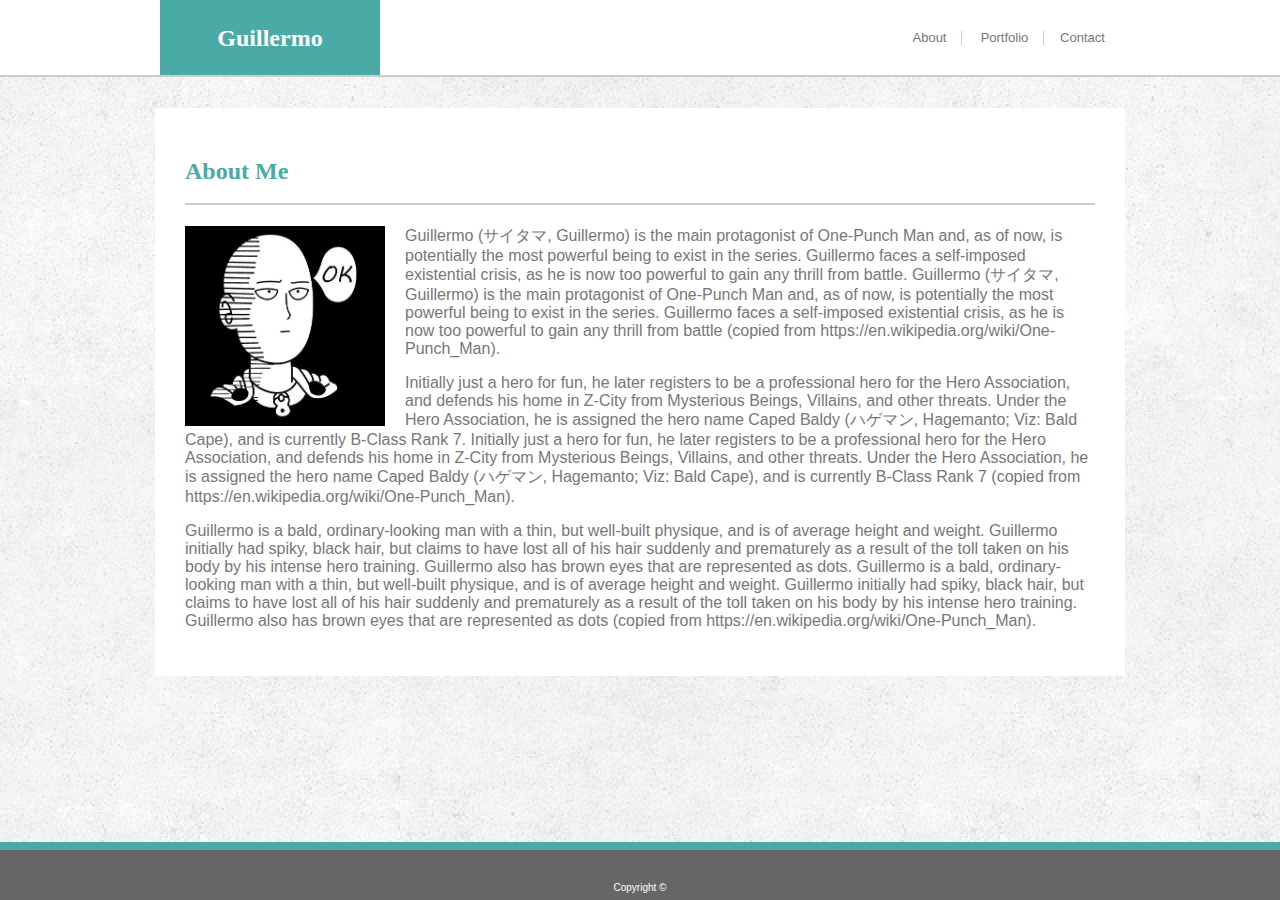
<file: index.html>
<!DOCTYPE html>
<html lang="en">
<head>
    <meta charset="UTF-8">
    <meta name="viewport" content="width=device-width, initial-scale=1.0">
    <meta http-equiv="X-UA-Compatible" content="ie=edge">
    <link rel="stylesheet" href="assets/css/style.css">
    <title>One-Punch Man</title>
    <!--Creating favicon on tab were is supported-->
    <link rel="shortcut icon" type="image/png" href="https://steamcdn-a.akamaihd.net/steamcommunity/public/images/avatars/73/73cd6115340d421d0b600e4a86e687c39feff8a1_full.jpg"/>
</head>
<body>
    <!--Creating navigation tab-->
    <div id="upperContainer">
        <div id="wrapper">
            <!--Container for links to additional pages-->
            <div id="otherPages">
                <div class="topRight" id="About">
                    <span class="littleLine">
                        <a href="index.html">
                            About 
                        </a>
                    </span>
                </div>
                <div class="topRight" id="Portfolio">
                    <span class="littleLine">
                        <a href="portfolio.html">
                            Portfolio 
                        </a>
                    </span> 
                </div>
                <div class="topRight" id="Contact">
                    <a href="contact.html">
                        Contact 
                    </a> 
                </div> 
            </div>   
            <div id="myName">
                <div id="myNameContainer">
                    Guillermo
                </div>
            </div>
        </div>
    </div>
    <br>
    <div id="bodyparent">
        <!--Content container-->
        <div id="aboutMeContainer">
            <h2 id="aboutMe">
                About Me
            <h2>
        </div>
        <br>
        <div id="nextToImage">
            <img id="myImage" src="assets/images/711YqJG3p2L._SX425_.jpg" alt="One Punch Man">
            <p>
                Guillermo (サイタマ, Guillermo) is the main protagonist of One-Punch Man and, as of now, is potentially the most powerful being to exist in the series. Guillermo faces a self-imposed existential crisis, as he is now too powerful to gain any thrill from battle. Guillermo (サイタマ, Guillermo) is the main protagonist of One-Punch Man and, as of now, is potentially the most powerful being to exist in the series. Guillermo faces a self-imposed existential crisis, as he is now too powerful to gain any thrill from battle (copied from https://en.wikipedia.org/wiki/One-Punch_Man).
            </p>
            <p>
                Initially just a hero for fun, he later registers to be a professional hero for the Hero Association, and defends his home in Z-City from Mysterious Beings, Villains, and other threats. Under the Hero Association, he is assigned the hero name Caped Baldy (ハゲマン, Hagemanto; Viz: Bald Cape), and is currently B-Class Rank 7. Initially just a hero for fun, he later registers to be a professional hero for the Hero Association, and defends his home in Z-City from Mysterious Beings, Villains, and other threats. Under the Hero Association, he is assigned the hero name Caped Baldy (ハゲマン, Hagemanto; Viz: Bald Cape), and is currently B-Class Rank 7 (copied from https://en.wikipedia.org/wiki/One-Punch_Man).
            </p>
            <p>
                Guillermo is a bald, ordinary-looking man with a thin, but well-built physique, and is of average height and weight. Guillermo initially had spiky, black hair, but claims to have lost all of his hair suddenly and prematurely as a result of the toll taken on his body by his intense hero training. Guillermo also has brown eyes that are represented as dots. Guillermo is a bald, ordinary-looking man with a thin, but well-built physique, and is of average height and weight. Guillermo initially had spiky, black hair, but claims to have lost all of his hair suddenly and prematurely as a result of the toll taken on his body by his intense hero training. Guillermo also has brown eyes that are represented as dots (copied from https://en.wikipedia.org/wiki/One-Punch_Man).
            </p>
        </div>
    </div>
    <!--Footer for Copyright Container sticked to the bottom of the page-->
    <div id="copyrightContainer">
        <div id="copyright">
            Copyright ©
        </div>
    </div>
</body>
</html>
</file>
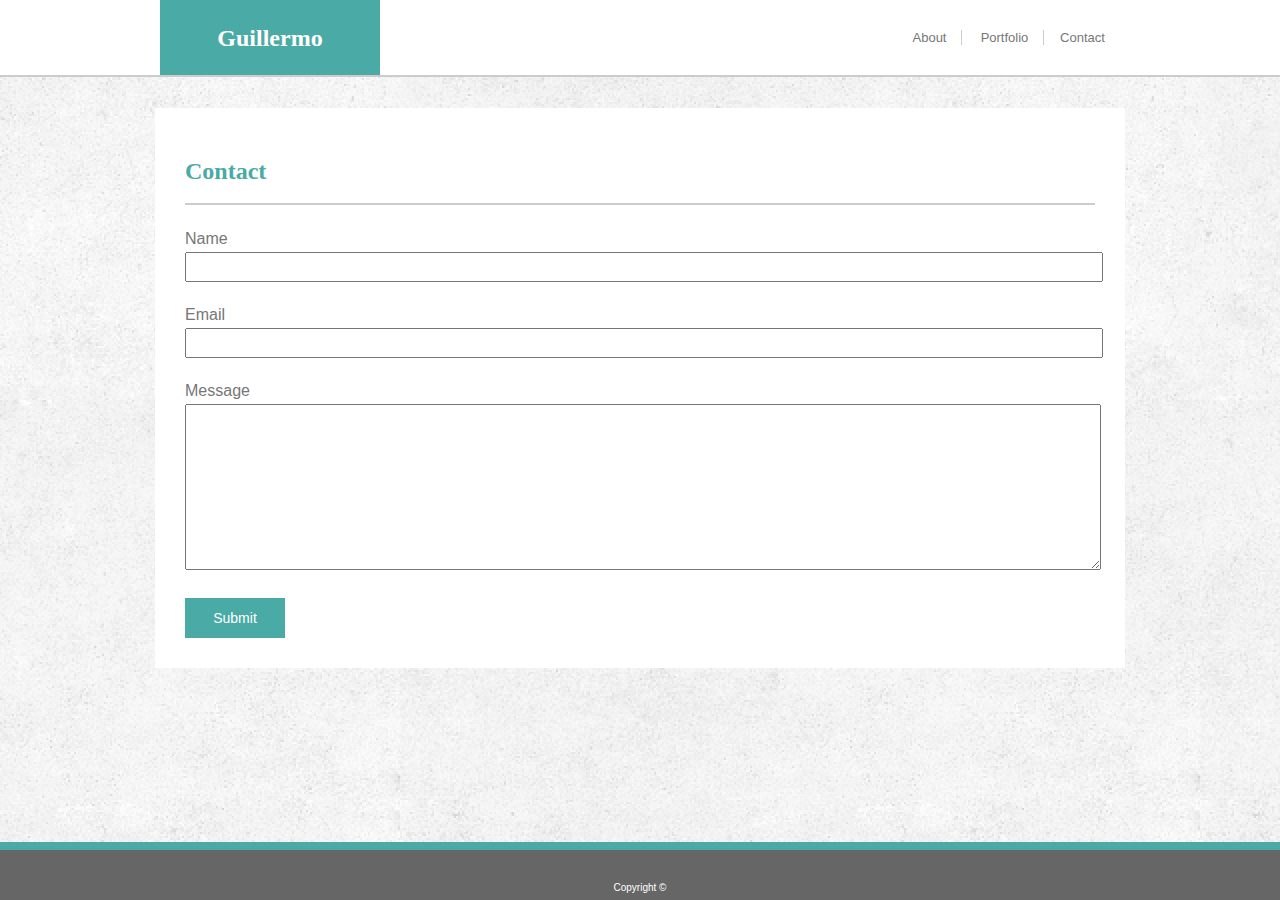
<file: contact.html>
<!DOCTYPE html>
<html lang="en">
<head>
    <meta charset="UTF-8">
    <meta name="viewport" content="width=device-width, initial-scale=1.0">
    <meta http-equiv="X-UA-Compatible" content="ie=edge">
    <link rel="stylesheet" href="assets/css/style.css">
    <title>One-Punch Man</title>
    <!--Creating favicon on tab were is supported-->
    <link rel="shortcut icon" type="image/png" href="https://steamcdn-a.akamaihd.net/steamcommunity/public/images/avatars/73/73cd6115340d421d0b600e4a86e687c39feff8a1_full.jpg"/>
</head>
<body>
    <!--Creating navigation tab-->
    <div id="upperContainer">
        <div id="wrapper">
            <!--Container for links to additional pages-->
            <div id="otherPages">
                <div class="topRight" id="About">
                    <span class="littleLine">
                        <a href="index.html">
                            About 
                        </a>
                    </span>
                </div>
                <div class="topRight" id="Portfolio">
                    <span class="littleLine">
                        <a href="portfolio.html">
                            Portfolio 
                        </a>
                    </span> 
                </div>
                <div class="topRight" id="Contact">
                    <a href="contact.html">
                        Contact 
                    </a> 
                </div> 
            </div>   
            <div id="myName">
                <div id="myNameContainer">
                    Guillermo
                </div>
            </div>
        </div>
    </div>
    <br>
    <div id="bodyparent">
        <div id="aboutMeContainer">
            <h2 id="aboutMe">
                Contact
            <h2>
        </div>
        <br>
        <!--Content container-->
        <div id="form">
            <!--Creation of form for contact information input-->
            <form>
                Name
                <br>
                <input type="text" name="name">
                Email
                <br>
                <input type="text" name="email">
                Message
                <br>
                <textarea class="mssg" type="text" name="mssg">
                </textarea>
                <br>
                <input class="submit" type="submit" value="Submit">
            </form>
        </div>
    </div>
    <!--Footer for Copyright Container sticked to the bottom of the page-->
    <div id="copyrightContainer">
            <div id="copyright">
                Copyright ©
            </div>
    </div>
</body>
</html>
</file>
<file: assets/css/style.css>
html, body {
    margin: 0;
    padding: 0;
    background: black;
    background-image: url(../images/subtle_grunge/subtle_grunge_@2X.png);
}

/*navigation styling*/
#upperContainer {
    font-family: 'Georgia', 'Times New Roman', Times, serif;
    height: 75px;
    background-color: #ffffff;
    border-bottom: 2px solid;
    border-color: #cccccc;
    margin: 0;
    padding: 0;
    top: 0px;
    position: fixed;
    width: 100%;
    z-index: 99;

}

#wrapper {
    height: 75px;
    margin: 0 auto;
    width: 960px;
    /*background: yellow;*/
}

#myName {
    position: absolute;
    width: 220px;
    height: 75px;
    background: #4aaaa5;  
    font-weight: bold;
    font-size: x-large;
    color: #ffffff;
    margin: 0 auto; 
}

#myNameContainer {
    text-align: center;
    margin: 0 auto;
    position: absolute;
    top: 50%;
    left: 50%;
    transform: translate(-50%, -50%);
}

#otherPages {
    float: right;
    margin-left: auto;
    margin-right: 0;
    text-align: center;
}

/*Links styling*/
a {
    text-decoration: none;
    color: #777777;
}

/*Separation line for links styling*/
.littleLine {
    border-right: 1px solid;
    border-color: #cccccc;
    padding-right: 15px;
    padding-left: 10px;
}

.topRight {
    float: left;
    position: relative;
    /*background: purple;*/
    width: 75px;
    height: 75px;
    font-family: 'Arial', 'Helvetica Neue', Helvetica, sans-serif;
    font-size: small;
    line-height: 75px;
}

#Contact {
    /*background: #000000;*/
    padding-right: 0px;
}

/*Content styling*/
#bodyparent {
    clear: both;
    width: 910px;
    background: #ffffff;
    padding: 30px;
    overflow: auto;
    margin: 0 auto 0 auto;
    margin-top: 90px;
    margin-bottom: 90px;
}

#aboutMeContainer {
    position: absolute;
    /* background: orange; */
    width: 910px;
    border-bottom: 2px solid;
    border-color: #cccccc;
    height: 65px;
}

h2 {
    color: #4aaaa5;
    font-family: 'Georgia', 'Times New Roman', Times, serif;
}

#nextToImage {
    position: relative;
    margin-top: 70px;
}

#myImage {
    float: left;
    width: 200px;
    height: 200px;
    clear: both;
    margin-right: 20px;
}

p {
    color: #777777;
    margin-left: 0px;
    display: block;
    font-family: 'Arial', 'Helvetica Neue', Helvetica, sans-serif;
}

/*Input form styling*/
#form {
    position: relative;
    margin-top: 70px;
    color: #777777;
    font-family: 'Arial', 'Helvetica Neue', Helvetica, sans-serif;
    line-height: 26px;
}

input {
    width: 910px;
    height: 24px;
    margin-bottom: 20px;
}

textarea.mssg {
    height: 160px;
    width: 910px;
    margin-bottom: 20px;
}

input.submit {
    width: 100px;
    background: #4aaaa5;
    color: #ffffff;
    font-size: 14px;
    height: 40px;
    border: none;
    margin-bottom: 0px;
}

#projectsContainer {
    position: relative;
    margin-top: 70px;
}

.imgContainer {
    width: 200px;
    height: 200px;
}

.imgtext {
    position: relative;
    display: inline-block;
    margin-right: 90px;
    margin-bottom: 40px;
}

a.portImg:hover {
    opacity: 0.6;
    font-weight: bolder;
}

.imgtext .textContainer {
    position: absolute;
    z-index: 98;
    margin: 0 auto;
    left: 0;
    right: 0;
    bottom: 10%;
    text-align: center;
    width: 100%;
    background: #4aaaa5;
    height: 40px;
    line-height: 40px;
    color: #ffffff;
}

.textContainer {
    font-family: 'Arial', 'Helvetica Neue', Helvetica, sans-serif;
}

/*Footer sticked to the bottom styling*/
#copyrightContainer {
    clear: both;
    background: #666666;
    position: fixed;
    left: 0px;
    bottom: 0px;
    height: 50px;
    width: 100%;
    border-top: 8px solid;
    border-color: #4aaaa5;
    overflow: auto;
    z-index: 99;
}

#copyright {
    color: #ffffff;
    text-align: center;
    font-size: 10px;
    font-family: 'Arial', 'Helvetica Neue', Helvetica, sans-serif;
    line-height: 75px;
}
</file>
